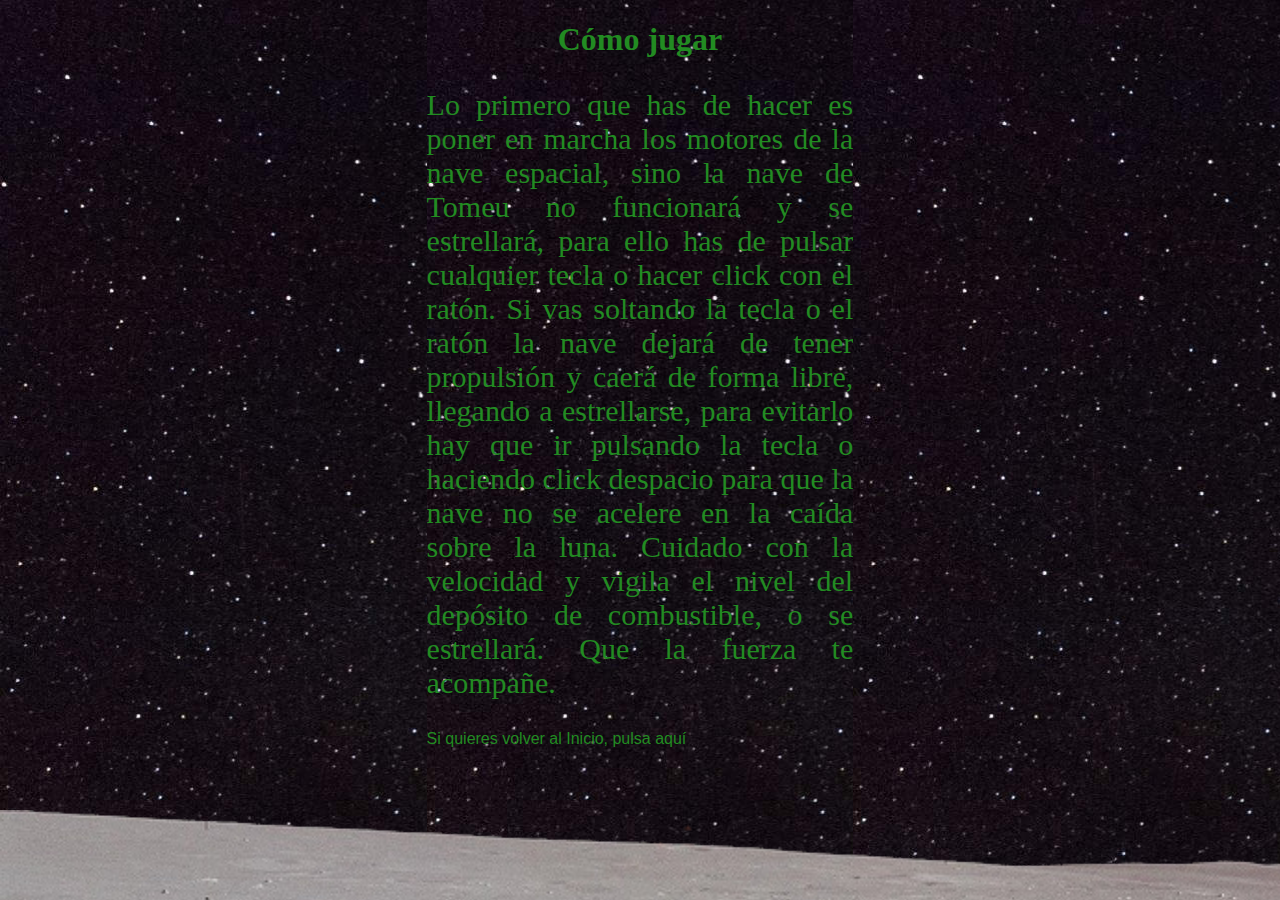
<file: comojugar.html>
﻿<!DOCTYPE html><html lang="es-ES"><head><title>Cómo jugar</title><meta name="viewport" content="width=device-width, initial-scale=1.0"><link rel='stylesheet' media='screen and (min-width: 961px)' href='css/d.css'><link rel='stylesheet' media='screen and (max-width: 960px)' href='css/m.css'><script src="js/js.js"></script></head><body><div class="a0"></div><div class="b0"><h1>Cómo jugar</h1><p>Lo primero que has de hacer es poner en marcha los motores de la nave espacial, sino la nave de Tomeu no funcionará y se estrellará, para ello has de pulsar cualquier tecla o hacer click con el ratón. Si vas soltando la tecla o el ratón la nave dejará de tener propulsión y caerá de forma libre, llegando a estrellarse, para evitarlo hay que ir pulsando la tecla o haciendo click despacio para que la nave no se acelere en la caída sobre la luna. Cuidado con la velocidad y vigila el nivel del depósito de combustible, o se estrellará. Que la fuerza te acompañe.</p><a id="enlaceinicio" href="index.html">Si quieres volver al Inicio, pulsa aquí</a><div class="home"></div></div><div class="c0"></div><div class="d0"></div></body></html>
</file>
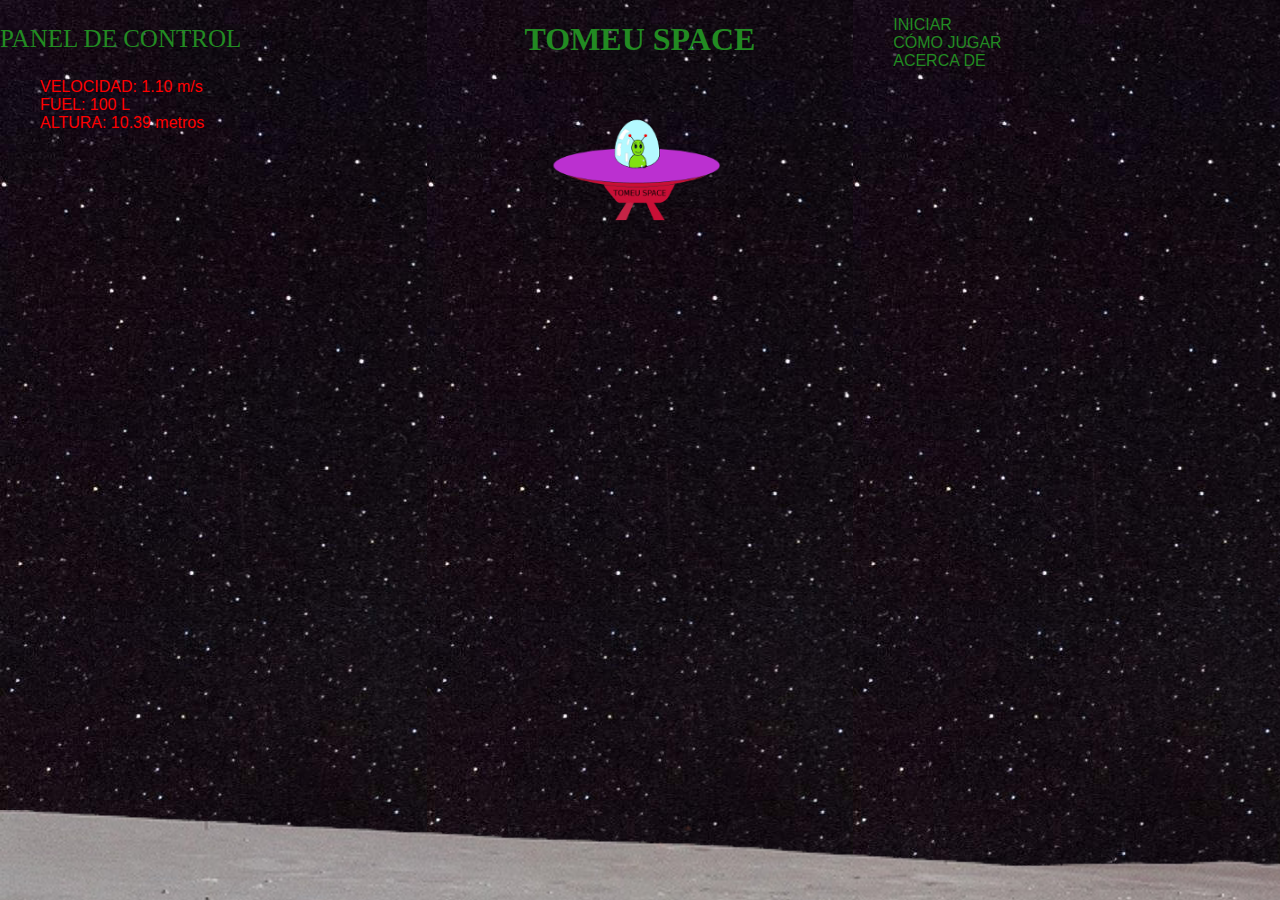
<file: juego.html>
﻿<!DOCTYPE html><html lang="es-ES"><head> <title>El juego de Tomeu en el espacio</title><meta name="viewport" content="width=device-width, initial-scale=1.0"><link rel='stylesheet' media='screen and (min-width: 961px)' href='css/d.css'><link rel='stylesheet' media='screen and (max-width: 960px)' href='css/m.css'><script src="js/js.js"></script></head><body><div id="nave"><img id="imgnave" src="img/nave.png" alt="img nave"></div><div class="a0"> <div id="showm">Mostrar Menu</div><p id="textcp">PANEL DE CONTROL</p><ul id="cpanel" style="list-style-type:none"><li>VELOCIDAD: <span id="velocidad">0</span> m/s</li><li>FUEL: <span id="fuel">100</span> L</li><li>ALTURA: <span id="altura">000</span> metros</li></ul></div><div class="b0"><h1 id="titulo1">TOMEU SPACE</h1></div><div class="c0"><div id="hidem">Ocultar Menu</div><ul id="menu" style="list-style-type:none"><li><a href="juego.html">INICIAR</a></li><li><a href="comojugar.html">CÓMO JUGAR</a></li><li><a href="acercade.html">ACERCA DE</a></li></ul> </div><div class="d0"></div></body></html>
</file>
<file: css/d.css>
﻿body,html{height:100%;padding:0px;margin:0px;}.a0{background: url("../img/espacio.jpg");}.b0{background: url("../img/espacio.jpg")}.c0{background: url("../img/espacio.jpg");display:block !important;}.a0,.b0,.c0{display:inline-block;width:33.33%;height:100%;float:left;}.d0{background: url("../img/luna.png");height:10%;width:100%;position:fixed;bottom:0px;}#nave{text-align:center;position:fixed;top:10%;width:100%;height:20%}#nave img{height:100%;}#cpanel{font-family: Arial, sans-serif;font-size: 16px;color: red;}#hidem,#showm{display:none}#menu{font-family: Arial, sans-serif;font-size: 16px;color: forestgreen;}#titulo1{color: forestgreen; text-align: center;}h1{color: forestgreen; text-align: center;}p{color: forestgreen;text-align: justify;font-size: 30px;}a:link{text-decoration:none;font-family: Arial, sans-serif;font-size: 16px;color: forestgreen;}#textcp{font-size:25px;text-align: left;}/*configuración menu juego horizontal pantalla inicial*/.paramenu{width: 80%; margin: auto; overflow:hidden;}header{width: 100%; z-index: 10;}nav{float: left;}nav ul{list-style: none; overflow: hidden;}nav ul li{float: left; font-family: Arial, sans-serif; font-size: 16px;}nav ul li a{display: block; padding: 20px; color: white; text-decoration: none;}nav ul li:hover{background: green;}
</file>
<file: css/m.css>
﻿body,html{height:100%;padding:0px;margin:0px;}.a0{background: url("../img/espacio.jpg");width:100%;height:150px;overflow:hidden;position:fixed;top:0px}.b0{background: url("../img/espacio.jpg");width:100%;height:100%;overflow:hidden;}.c0{background: url("../img/espacio.jpg");position:fixed;top:0px;bottom:0px;left:0px;right:0px;display:none;z-index:1}.d0{background: url("../img/luna.png");position:fixed;bottom:0px;height:10%;width:100%;}#nave{text-align:center;position:fixed;top:10%;width:100%;height:20%}#nave img{height:100%;}#cpanel{font-family: Arial, sans-serif;font-size: 16px;color:red;}#hidem,#showm{font-family: Arial, sans-serif;font-size: 16px;color: forestgreen;float:right}#menu{font-family: Arial, sans-serif;font-size: 16px;color: forestgreen;}#titulo1{color: forestgreen; text-align: center;}h1{color: forestgreen;text-align: center;}p{color: forestgreen; text-align: justify; font-size: 30px;}a:link{text-decoration:none;font-family: Arial, sans-serif;font-size: 16px;color: forestgreen;}#textcp{font-size:25px;text-align: left;}/*configuración menu juego horizontal*/.paramenu{width: 80%; margin: auto; overflow:hidden;}header{width: 100%; z-index: 10;}nav{float: left;}nav ul{list-style: none; overflow: hidden;}nav ul li{float: left; font-family: Arial, sans-serif; font-size: 16px;}nav ul li a{display: block; padding: 20px; color: white; text-decoration: none;}nav ul li:hover{background: green;}
</file>
